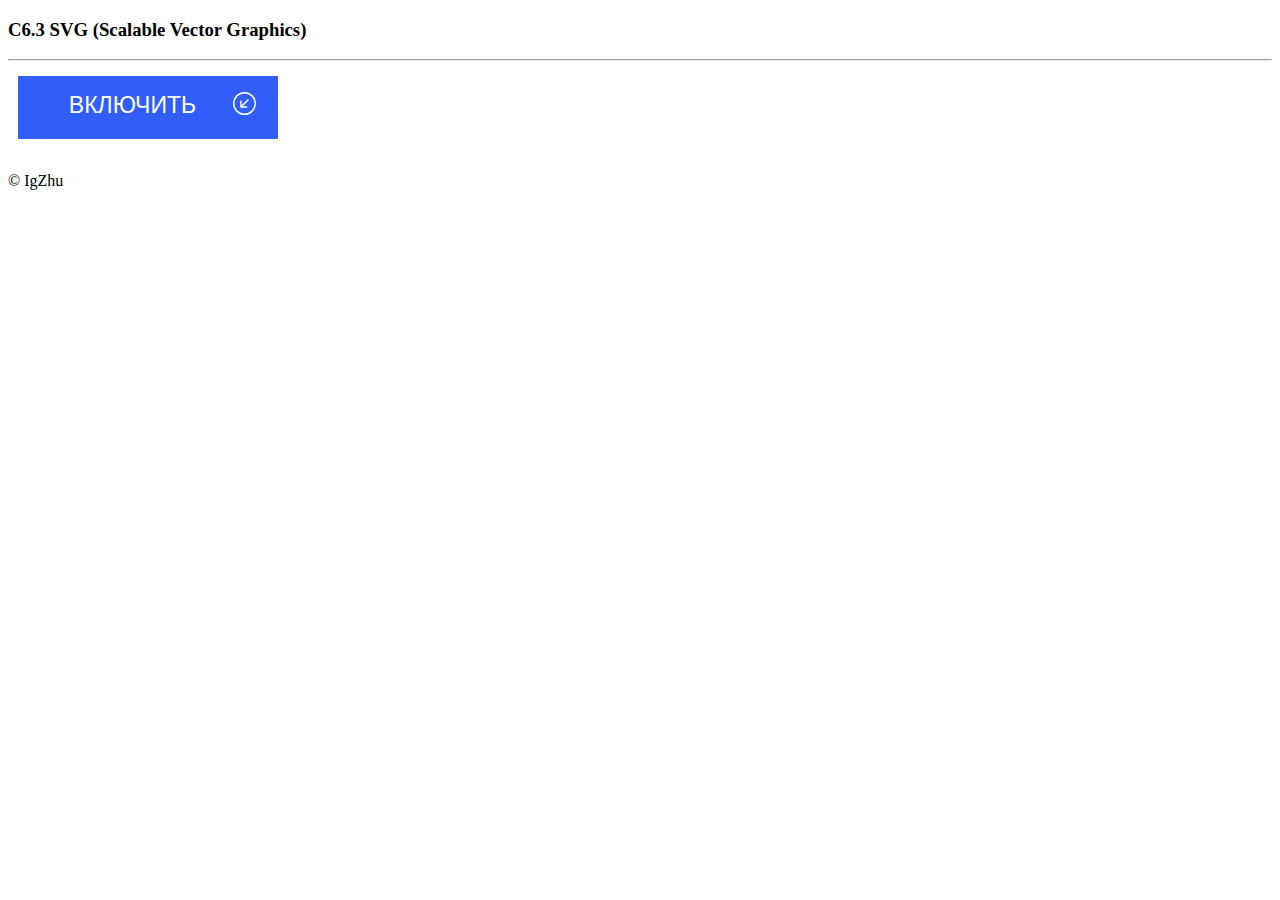
<file: C6.3. SVG/index.html>
<!DOCTYPE html>
<html>

<head>
  <meta charset="utf-8">
  <title>C6.3 SVG (Scalable Vector Graphics)</title>
  <link rel="stylesheet" href="css/style.css">
  <script async src="scripts.js"></script>
</head>

<body>
  <header>
        <h3>C6.3 SVG (Scalable Vector Graphics)</h3>
    <hr>
  </header>
  <main>
    <button class="btn btn_switch">
      <div class="btn_text">Включить</div>
      <div class="btn_icon">
        <svg xmlns="http://www.w3.org/2000/svg" width="1em" height="1em" fill="currentColor" class="bi bi-arrow-down-left-circle" viewBox="0 0 16 16">
          <path fill-rule="evenodd" d="M1 8a7 7 0 1 0 14 0A7 7 0 0 0 1 8zm15 0A8 8 0 1 1 0 8a8 8 0 0 1 16 0zm-5.904-2.854a.5.5 0 1 1 .707.708L6.707 9.95h2.768a.5.5 0 1 1 0 1H5.5a.5.5 0 0 1-.5-.5V6.475a.5.5 0 1 1 1 0v2.768l4.096-4.097z"/>
        </svg>
      </div>
    </button>
  </main>
  <footer>
    <br>
    <span>&copy;&nbsp;IgZhu</span>
  </footer>
</body>
</file>
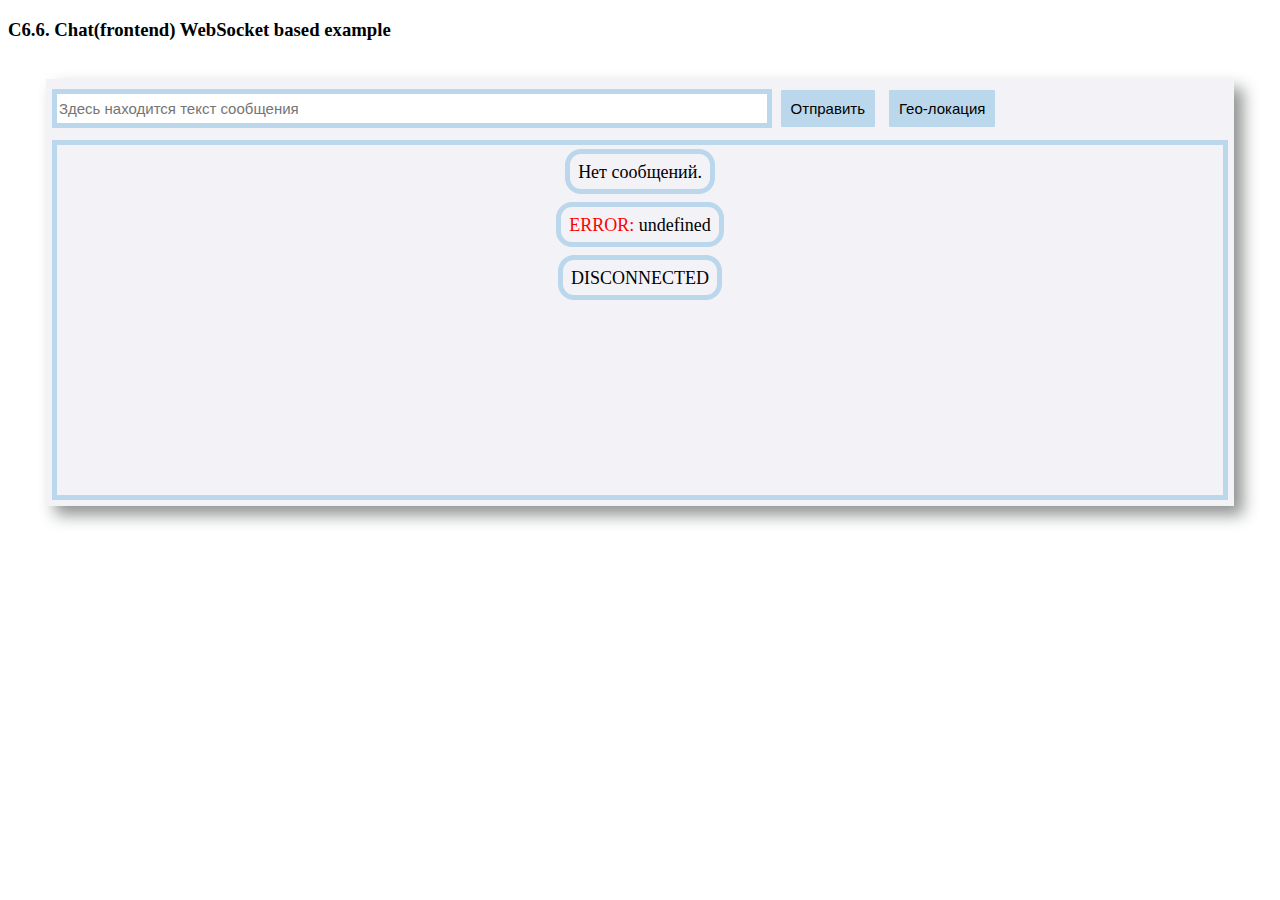
<file: C6.6. Event Source, WebSocket/index.html>
<!DOCTYPE html>
<html>

<head>
  <meta charset="utf-8">
  <title>C6.6. Event Source, WebSocket</title>
  <link rel="stylesheet" href="css/style.css">
  <script async src="scripts.js"></script>
</head>

<body>
  <header>
        <h3>C6.6. Chat(frontend) WebSocket based example</h3>
  </header>
  <main>
    <div class = "shadow">
      <div class = "hdr">
        <input class = "inpt" type="text" id="name" name="name" required minlength="60" maxlength="60" size="60"
               placeholder="Здесь находится текст сообщения">
        <button class="bttn" id = "js_send" type="button">
          Отправить
        </button>
        <button class="bttn" id = "js_geo" type="button">
          Гео-локация
        </button>
      </div>
      <div class = "bordered_div">
        <p class = "p_border js_empty_message">Нет сообщений.</p>
       </div>
    </div>
</file>
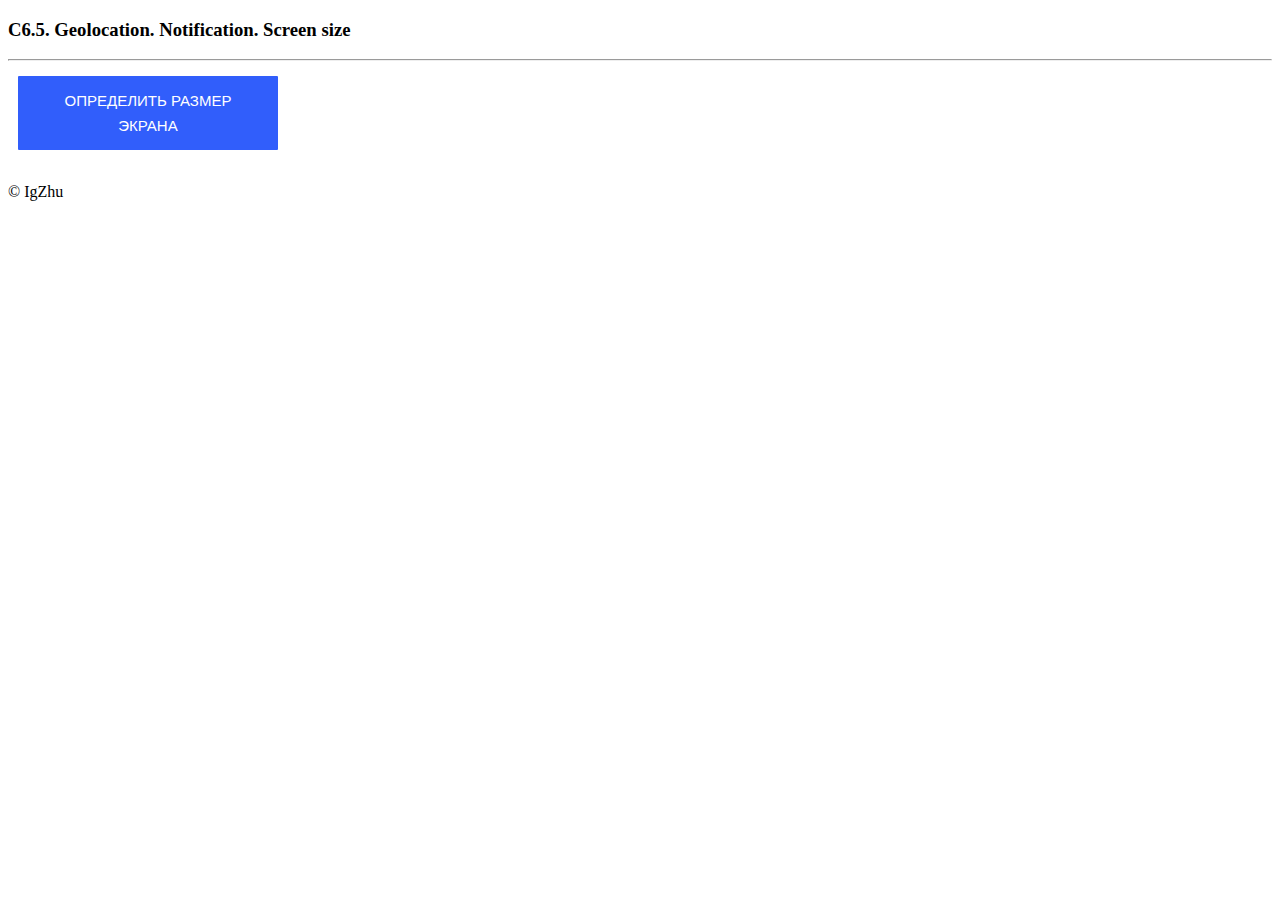
<file: С6.5. Screen size/index.html>
<!DOCTYPE html>
<html>

<head>
  <meta charset="utf-8">
  <title>С6.5 Screen size</title>
  <link rel="stylesheet" href="css/style.css">
  <script async src="scripts.js"></script>
</head>

<body>
  <header>
        <h3>С6.5. Geolocation. Notification. Screen size</h3>
    <hr>
  </header>
  <main>
    <button class="btn">
      Определить размер экрана
    </button>
  </main>
  <footer>
    <br>
    <span>&copy;&nbsp;IgZhu</span>
  </footer>
</body>
</file>
<file: C6.3. SVG/css/style.css>
.btn {
  padding: 0;
  background-color: transparent;
  border: none;
  outline: none;
  -webkit-tap-highlight-color: transparent;
  box-shadow: none;
  cursor: pointer;
  width: 260px;
  display: flex;
  margin: 15px 10px;
  padding: 12px 15px;
  border-radius: 1px;
  font-size: 23px;
  line-height: 25px;
  text-transform: uppercase;
  color: white;
  background: #315efb;
  transition: 0.3s;
}

.btn:hover {
  box-shadow: 0px 2px 8px 2px rgba(141,150,178,.3);
  transform: scale(1.05);
}

.btn_text {
  width: 180px;
  margin-top: 5px;
  margin-left: 16px;
  margin-right: 10px;
}

.btn_icon {
  width: 40px;
  height: 35px;
  margin-top: 4px;
}
</file>
<file: C6.6. Event Source, WebSocket/css/style.css>
.shadow {
  background: rgb(242,242,247);
  box-shadow: 9px 9px 15px rgb(142,146,145);
  padding: 6px;
   margin: 3%;
  display: flex;
  flex-direction: column;
}
.inpt {
  font-size: 15px;
  height: 27px;
  border-color: rgba(186,215,236,255);
  border-style: solid;
  border-width: thick;
  min-width: 100px;
  width: 60%;
}
.hdr {
  display: flex-wrap;
  align-items: center;
}
.bttn {
  background-color: rgba(186,215,236,255);
  border: none;
  outline: none;
  margin: 5px;
  padding: 10px;
  box-shadow: none;
  cursor: pointer;
  font-size: 15px;
  height: 37px;
  border-radius: 1px;
  color: rgba(0,0,0,1);
}
.bordered_div {
  display: flex;
  flex-direction: column;
  margin-top: 8px;
  border: 0.5rem outset pink;
  border-width: thick;
  border-style: solid;
  border-color: rgba(186,215,236,255);
  height: 350px;
  overflow-x: auto;
  overflow: auto;

}
.p_border {
  /*align-self: start;*/
  align-self: center;
  margin: 4px;
  padding: 8px;
  font-size: 18px;
  text-align: center;
  height: 19px;
  border-color: rgba(186,215,236,255);
  border-style: solid;
  border-width: thick;
  border-radius: 16px;
}
</file>
<file: С6.5. Screen size/css/style.css>
.btn {
  padding: 0;
  background-color: transparent;
  border: none;
  outline: none;
  -webkit-tap-highlight-color: transparent;
  box-shadow: none;
  cursor: pointer;
  width: 260px;
  display: flex;
  margin: 15px 10px;
  padding: 12px 15px;
  border-radius: 1px;
  font-size: 15px;
  line-height: 25px;
  text-transform: uppercase;
  color: white;
  background: #315efb;
  transition: 0.3s;
}

.btn:hover {
  box-shadow: 0px 2px 8px 2px rgba(141,150,178,.3);
  transform: scale(1.05);
}
</file>
